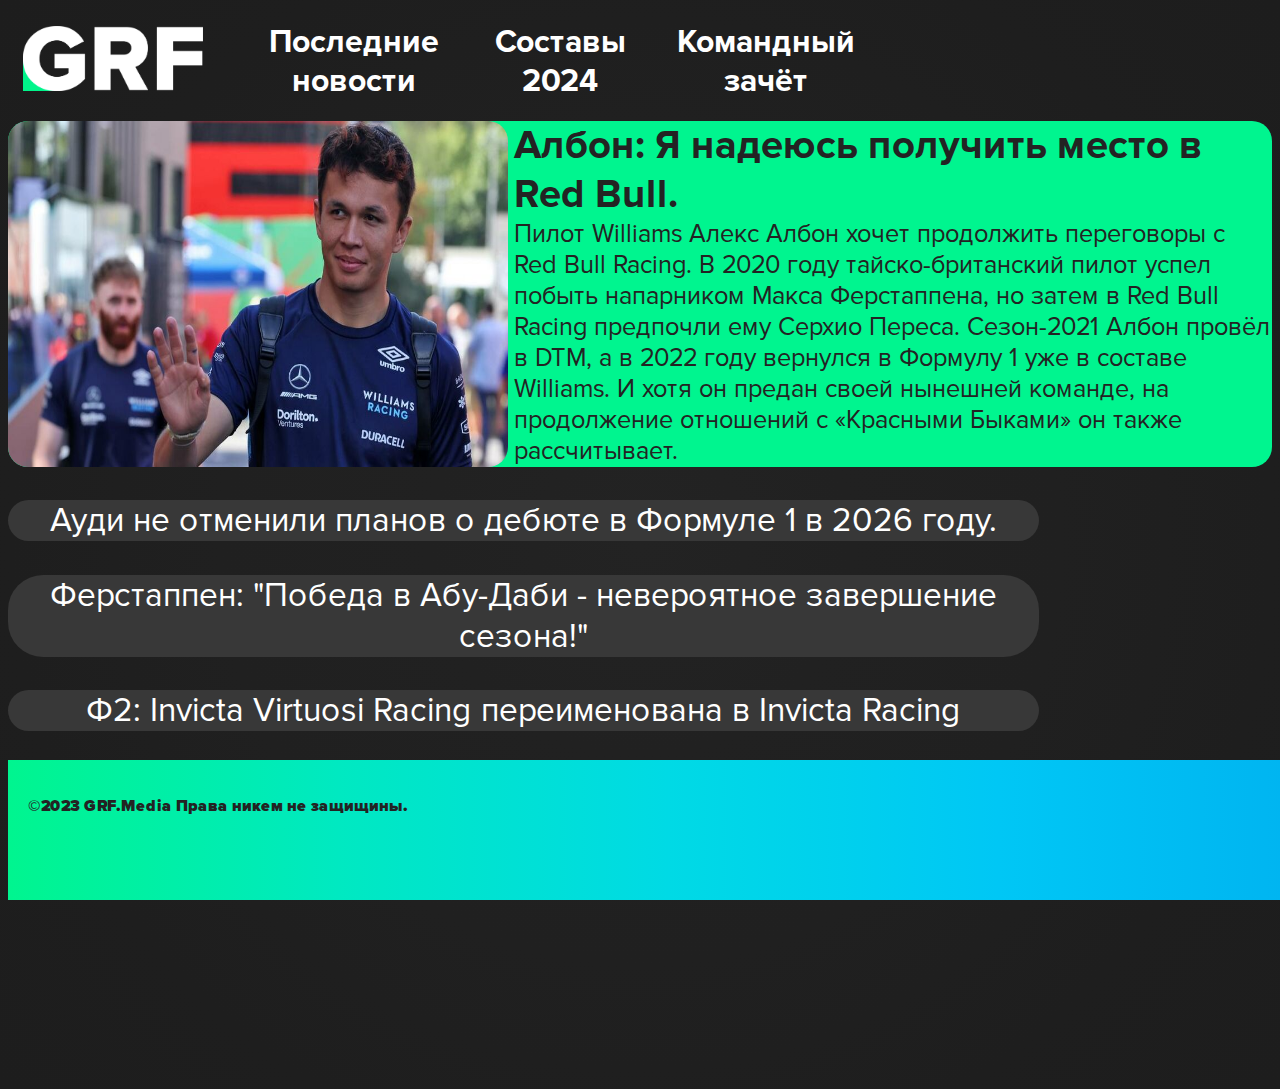
<file: grf/news.html>
<!DOCTYPE html>
<html lang="en">
<head>
  <meta charset="UTF-8">
  <meta name="viewport" content="width=device-width, initial-scale=1.0">
  <title>GRF - главный сайт про Формулу 1</title>
  <link rel="stylesheet" href="style.css">
</head>
<header>
  <nav>
    <ul>
        <li><a class="pic_button" href="index.html"> <img src="graphics/grf_white.png" alt="GRF News" width=180px></a></li>
        <li><a class="button" href="news.html">Последние новости</a></li>
        <li><a class="button" href="teams.html">Составы 2024</a></li>
        <li><a class="button" href="stand.html">Командный зачёт</a></li>
    </ul>
  </nav>
</header>
<body>
    <div class="main_news">
        <img src="graphics/image_news1.jpg">
        <div class="mn_text">  
            <h2>Албон: Я надеюсь получить место в Red Bull.</h2>
            <p>Пилот Williams Алекс Албон хочет продолжить переговоры с Red Bull Racing. В 2020 году тайско-британский пилот успел побыть напарником Макса Ферстаппена, но затем в Red Bull Racing предпочли ему Серхио Переса. Сезон-2021 Албон провёл в DTM, а в 2022 году вернулся в Формулу 1 уже в составе Williams. И хотя он предан своей нынешней команде, на продолжение отношений с «Красными Быками» он также рассчитывает.</p>
        </div>  
     </div>
    <div class="news_list">
            <p>Ауди не отменили планов о дебюте в Формуле 1 в 2026 году.</p>
            <p>Ферстаппен: "Победа в Абу-Даби - невероятное завершение сезона!"</p>
            <p>Ф2: Invicta Virtuosi Racing переименована в Invicta Racing</p>
            <p>В McLaren признают, что могли упустить Норриса</p>
            <p>Гран При Сингапура назван лучшей гонкой сезона</p>
    </div>
</body>
<footer>
    <p>&copy;2023 GRF.Media Права никем не защищины.</p>
</footer>
</file>
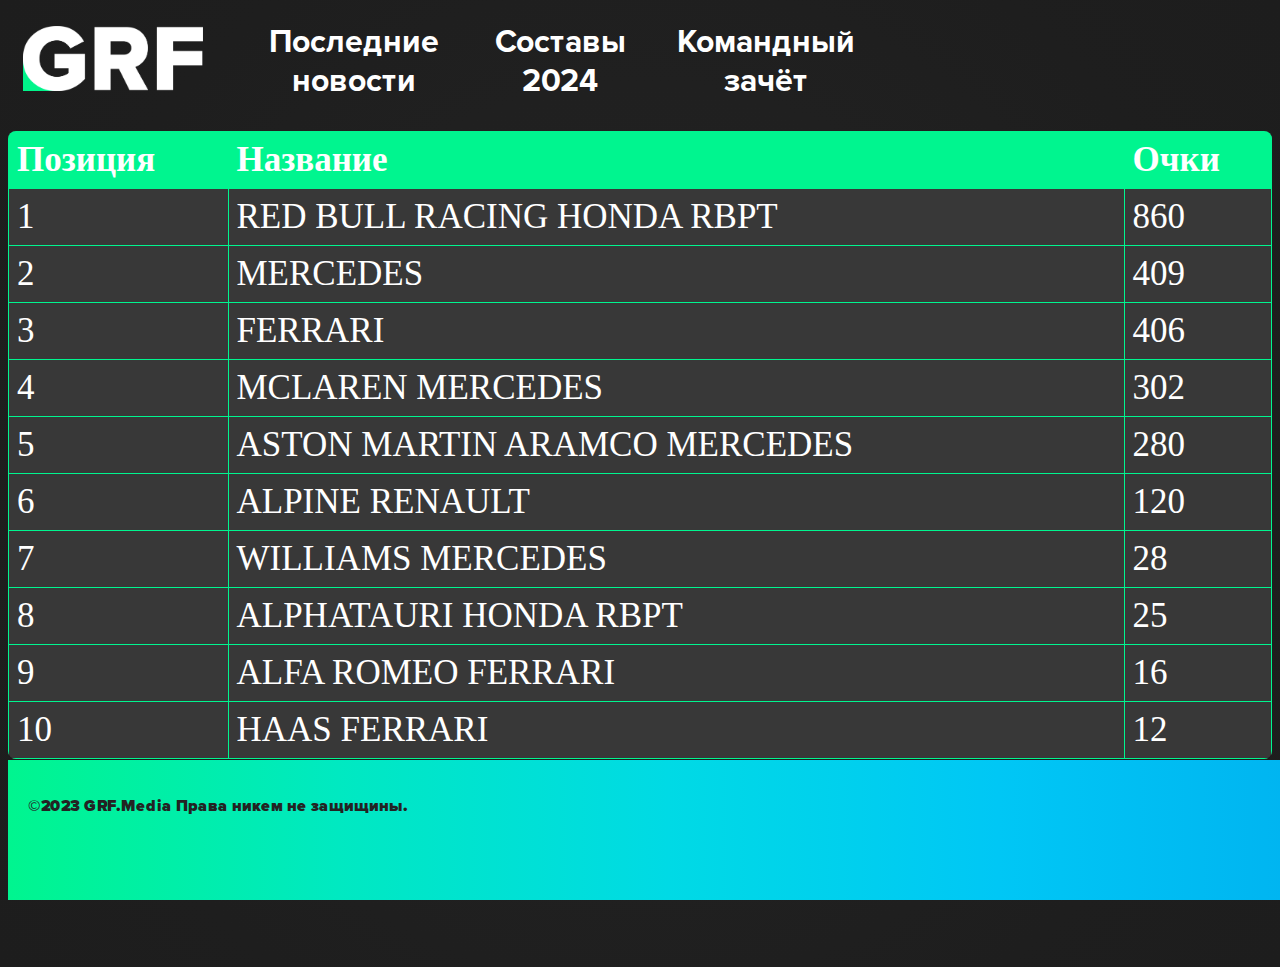
<file: grf/stand.html>
<!DOCTYPE html>
<html lang="en">
<head>
  <meta charset="UTF-8">
  <meta name="viewport" content="width=device-width, initial-scale=1.0">
  <title>GRF - Командный зачёт</title>
  <link rel="stylesheet" href="style.css">
</head>
<header>
  <nav>
    <ul>
      <li><a class="pic_button" href="index.html"> <img src="graphics/grf_white.png" alt="GRF News" width=180px></a></li>
      <li><a class="button" href="news.html">Последние новости</a></li>
      <li><a class="button" href="teams.html">Составы 2024</a></li>
      <li><a class="button" href="stand.html">Командный зачёт</a></li>
    </ul>
  </nav>
</header>
<body>
    <table class="teamstand">
        <thead>
          <tr>
            <th>Позиция</th>
            <th>Название</th>
            <th>Очки</th>
          </tr>
        </thead>
        <tbody>
          <tr>
            <td>1</td>
            <td>RED BULL RACING HONDA RBPT</td>
            <td>860</td>
          </tr>
          <tr>
            <td>2</td>
            <td>MERCEDES</td>
            <td>409</td>
          </tr>
          <tr>
            <td>3</td>
            <td>FERRARI</td>
            <td>406</td>
          </tr>
          <tr>
            <td>4</td>
            <td>MCLAREN MERCEDES</td>
            <td>302</td>
          </tr>
          <tr>
            <td>5</td>
            <td>ASTON MARTIN ARAMCO MERCEDES</td>
            <td>280</td>
          </tr>
          <tr>
            <td>6</td>
            <td>ALPINE RENAULT</td>
            <td>120</td>
          </tr>
          <tr>
            <td>7</td>
            <td>WILLIAMS MERCEDES</td>
            <td>28</td>
          </tr>
          <tr>
            <td>8</td>
            <td>ALPHATAURI HONDA RBPT</td>
            <td>25</td>
          </tr>
          <tr>
            <td>9</td>
            <td>ALFA ROMEO FERRARI</td>
            <td>16</td>
          </tr>
          <tr>
            <td>10</td>
            <td>HAAS FERRARI</td>
            <td>12</td>
          </tr>
        </tbody>
      </table>
</body>
<footer>
  <p>&copy;2023 GRF.Media Права никем не защищины.</p>
</footer>
</html>
</file>
<file: grf/style.css>
@font-face {
  font-weight: 400;
  font-family: ProximaNova-Regular;
  src: url(font/ProximaNova-Regular.ttf);
}
@font-face {
  font-weight: 600;
  font-family: ProximaNova-Bold;
  src: url(font/ProximaNova-Bold.ttf);
}
@font-face {
  font-weight: 700;
  font-family: ProximaNova-Black;
  src: url(font/ProximaNova-Black.ttf);
}
body {
  background: radial-gradient(circle, #232323, #212121, #202020, #1e1e1e, #1d1d1d);
  align-content: center;
  padding-bottom: 200px;
}
header {
  padding: 15px;
  display: flex;
  justify-content: space-between;
  align-items: center;
}
nav ul {
  list-style: none;
  padding: 0;
  margin: 0;
  align-content: center;
  align-items: center;
  font-family: ProximaNova-Bold;
}
nav ul li {
  display: inline;
  margin-right: 2px;
  align-content: center;
  align-items: center;
  font-family: ProximaNova-Bold;
}
.pic_button {
  color: #fff;
  text-decoration: none;
  align-content: center;
  align-items: center;
  margin-right: 45px;
}
.button {
  text-decoration: none;
  display: inline-block;
  font-size: 2rem;
  width: 200px;
  height: 20px;
  color: #fff;
  transition: all 0.8s ease 0s;
  text-align: center
}
.button:hover {
  color: #00f58f;
 }
 .container {
  display: flex;
  background-color: #00f58f;
  color: #232323;
  border-radius: 20px;
  margin-top: 10px;
}
.container h2 {
  font-family: ProximaNova-Black;
  color: #232323;
  font-size: 35pt;
}
.container p {
  font-family: ProximaNova-Regular;
  color: #232323;
  font-size: 21pt;
}
.image-container {
  margin-right: 20px;
}
.row {
  display: flex;
}
.row img {
  width: 200px; 
  height: 200px;  
  margin-right: 10px;
}
.i1 {
  border-top-left-radius: 20px;
  display: block;
  position: relative;
  margin-bottom: 10px;
}
.i2 {
  border-top-right-radius: 20px;
  display: block;
  position: relative;
  margin-bottom: 10px;
}
.i3 {
  border-bottom-left-radius: 20px;
  display: block;
  position: relative;
}
.i4 {
  border-bottom-right-radius: 20px;
  display: block;
  position: relative;
}
footer {
  background-image: linear-gradient(to left, #00b2f0, #00c7f5, #00dae5, #00e9c1, #00f58f);
  color: #232323;
  padding: 20px;
  position: fixed;
  bottom: 0;
  width: 100%;
  font-family: ProximaNova-Black; 
  height: 100px;
}
.main_news {
  color: #232323;
  border-radius: 20px;
  margin-top: 10px;
  background-color: #00f58f;
  display: flex;
}
.main_news img {
  width: 500px;
  border-radius: 20px;
  position: left;
  margin-right: 6px;
}
.mn_text {
  flex-direction: column;
  margin: 0;
  justify-content: center;
}
.main_news h2 {
  font-family: ProximaNova-Bold;
  margin: 0;
  font-size: 30pt;
}
.main_news p {
  font-family: ProximaNova-Regular;
  font-size: 19pt;
  margin: 0;
}
.news_list {
  font-family: ProximaNova-Regular;
  text-align: center;
  align-content: center;
  font-size: 25pt;
  display: table-cell;
  text-align: center;
  vertical-align: middle;
  color: #fff;
}
.news_list p {
  background-color: #383838;
  margin-bottom: 1px;
  width: 95%;
  border-radius: 35px;
}
.news_list p:hover {
  color: #00f58f;
}

.teamstand {
  width: 100%;
  border-collapse: collapse;
  margin-top: 20px;
  border-radius: 8px;
  overflow: hidden;
  font-size: 35px;
  color: #fff;
  background-color: #383838;
}
th, td {
  border: 1px solid #00f58f;
  padding: 8px;
  text-align: left;
}

th {
  background-color: #00f58f;
}

td {
  border-radius: 4px;
}
</file>
